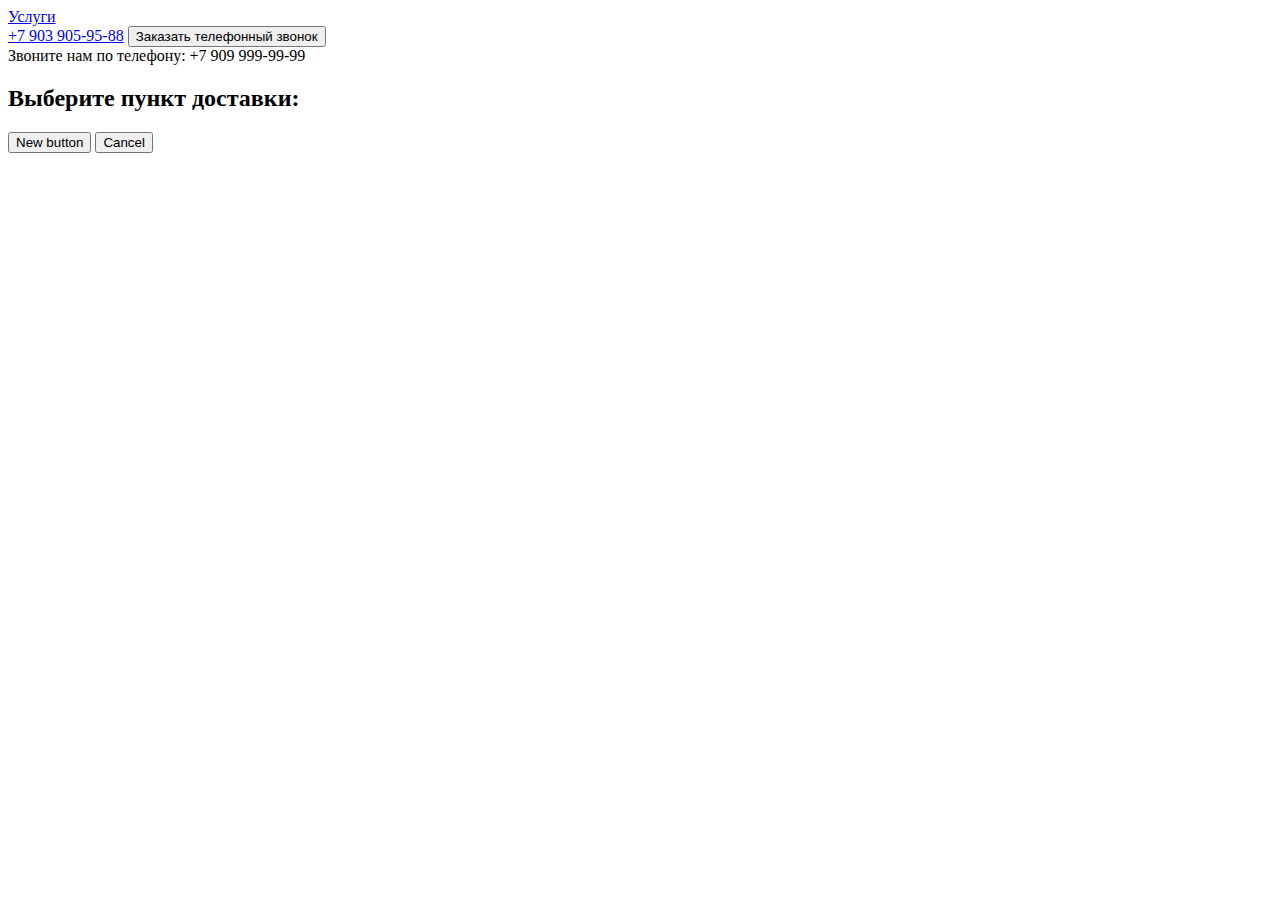
<file: index.html>
<!DOCTYPE html>
<html>
<head>
    <meta charset='utf-8'>
    <meta http-equiv='X-UA-Compatible' content='IE=edge'>
    <title>Смарт-Экспресс — официальный сайт</title>
    <meta name='viewport' content='width=device-width, initial-scale=1'>
    <script src="scripts.js"></script>
</head>
<body>
    <header>
        <nav>
            <a href="#services">Услуги</a>
        </nav>
        <div>

            <a href="tel:+79039059588">+7 903 905-95-88</a>
            <button>Заказать телефонный звонок</button>
            <div>Звоните нам по телефону: +7 909 999-99-99</div>
        </div>
    </header>
    <h2>Выберите пункт доставки:</h2>
    <button>New button</button>
    <button>Cancel</button>
</body>
</html>
</file>
